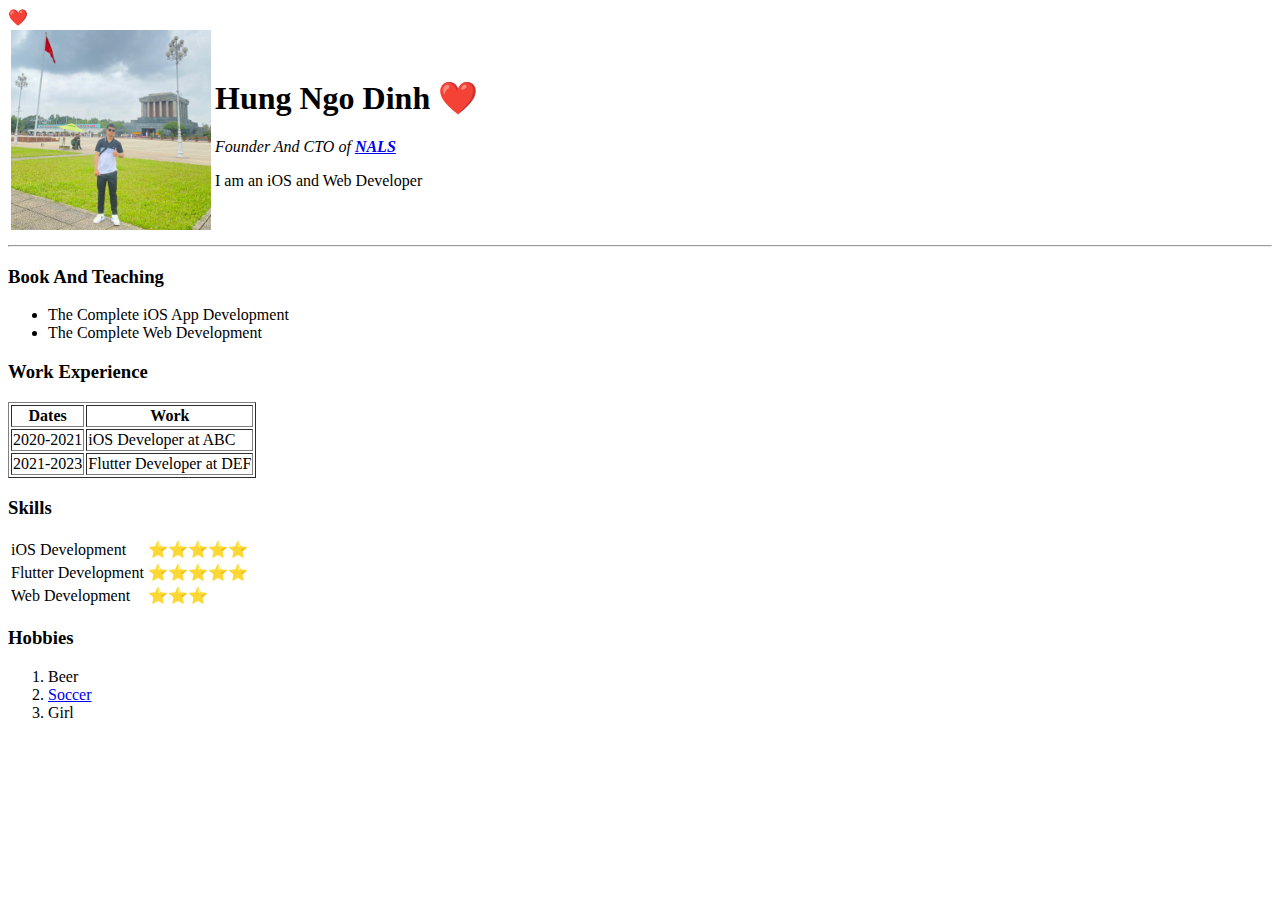
<file: demo/index.html>
<!DOCTYPE html>
<html lang="en">
<head>
    <meta charset="UTF-8">
    <title>Hung's Personal</title>
</head>
<body>
    <table  >
        <tr>
            <td><img src="avatar.jpg" alt="hung profile picture" width="200"></td>
            <td>
                <h1>Hung Ngo Dinh ❤️</h1>
                <p><em>Founder And CTO of <strong> <a href="https://nals.vn/en/">NALS</a></strong></em></p>
                <p>I am an iOS and Web Developer</p>
            </td>
        </tr>❤️
    </table>
    <hr>
    <h3>Book And Teaching</h3>
    <ul>
        <li>The Complete iOS App Development</li>
        <li>The Complete Web Development</li>
    </ul>
    <h3>Work Experience</h3>
    <table border="1">
        <thead>
            <tr>
                <th>Dates</th>
                <th>Work</th>
            </tr>
        </thead>
        <tr>
            <td>2020-2021</td>
            <td>iOS Developer at ABC</td>
        </tr>
        <tr>
            <td>2021-2023</td>
            <td>Flutter Developer at DEF</td>
        </tr>

    </table>
    <h3>Skills</h3>
    <table>
        <tr>
            <td>iOS Development</td>
            <td>⭐️⭐️⭐️⭐️⭐️</td>
        </tr>
        <tr>
            <td>Flutter Development</td>
            <td>⭐️⭐️⭐️⭐️⭐️</td>
        </tr>
        <tr>
            <td>Web Development</td>
            <td>⭐️⭐️⭐️</td>
        </tr>
    </table>
    <h3>Hobbies</h3>
    <ol>
        <li>Beer</li>
        <li><a href="soccer.html">Soccer</a></li>
        <li>Girl</li>
    </ol>
</body>
</html>
</file>
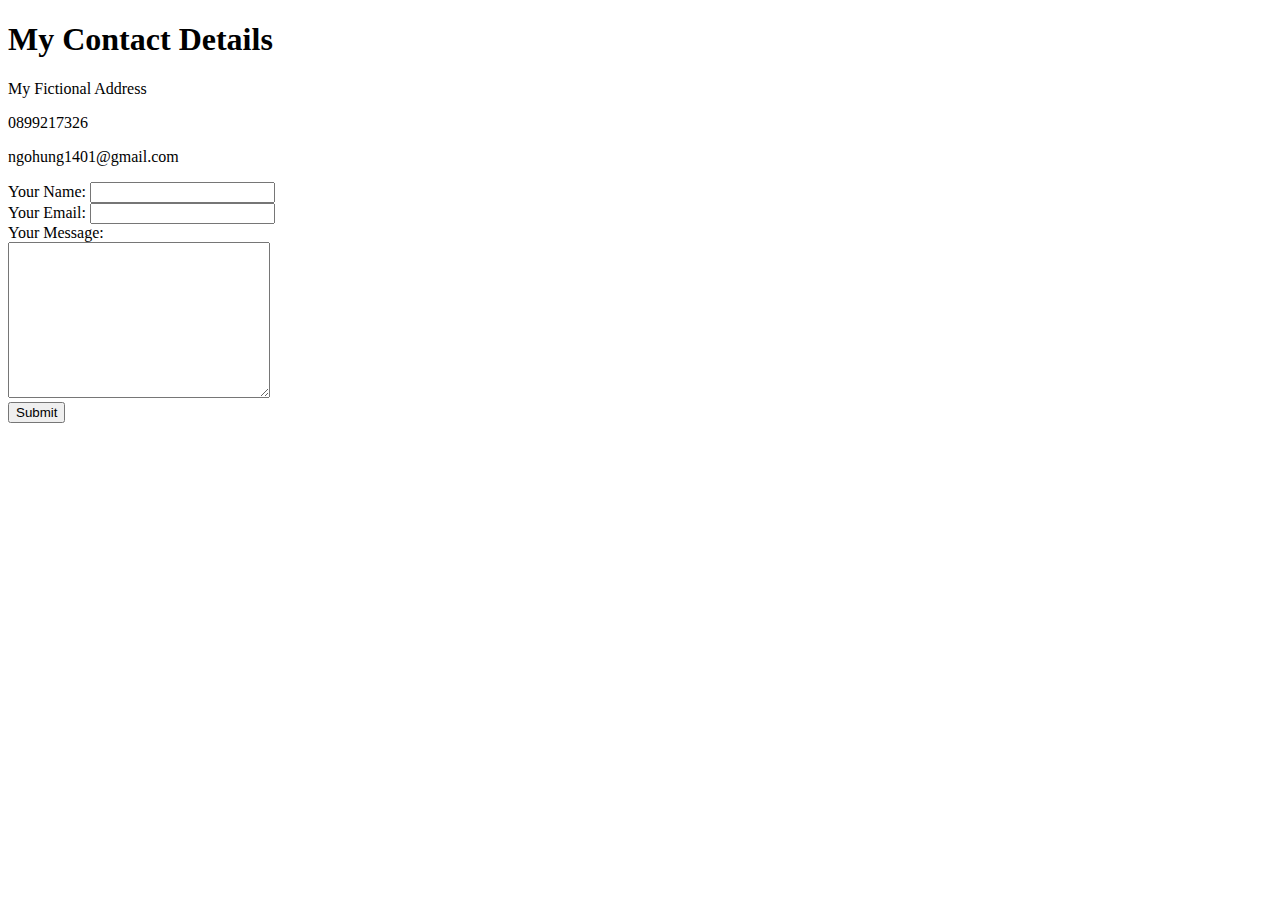
<file: demo/my-contact.html>
<!DOCTYPE html>
<html lang="en">
<head>
    <meta charset="UTF-8">
    <title>Contact me</title>
</head>
<body>
    <h1>My Contact Details</h1>
    <p>My Fictional Address</p>
    <p>0899217326</p>
    <p>ngohung1401@gmail.com</p>

    <form class="" action="mailto:hungnd@nal.vn" method="post">
        <label for="">Your Name:</label>
        <input type="text" name="" value=""><br>
        <label for="">Your Email:</label>
        <input type="email" name="" value=""><br>
        <label for="">Your Message:</label><br>
        <textarea name="name" id="" cols="30" rows="10"></textarea><br>
        <input type="submit" name="">
    </form>
</body>
</html>
</file>
